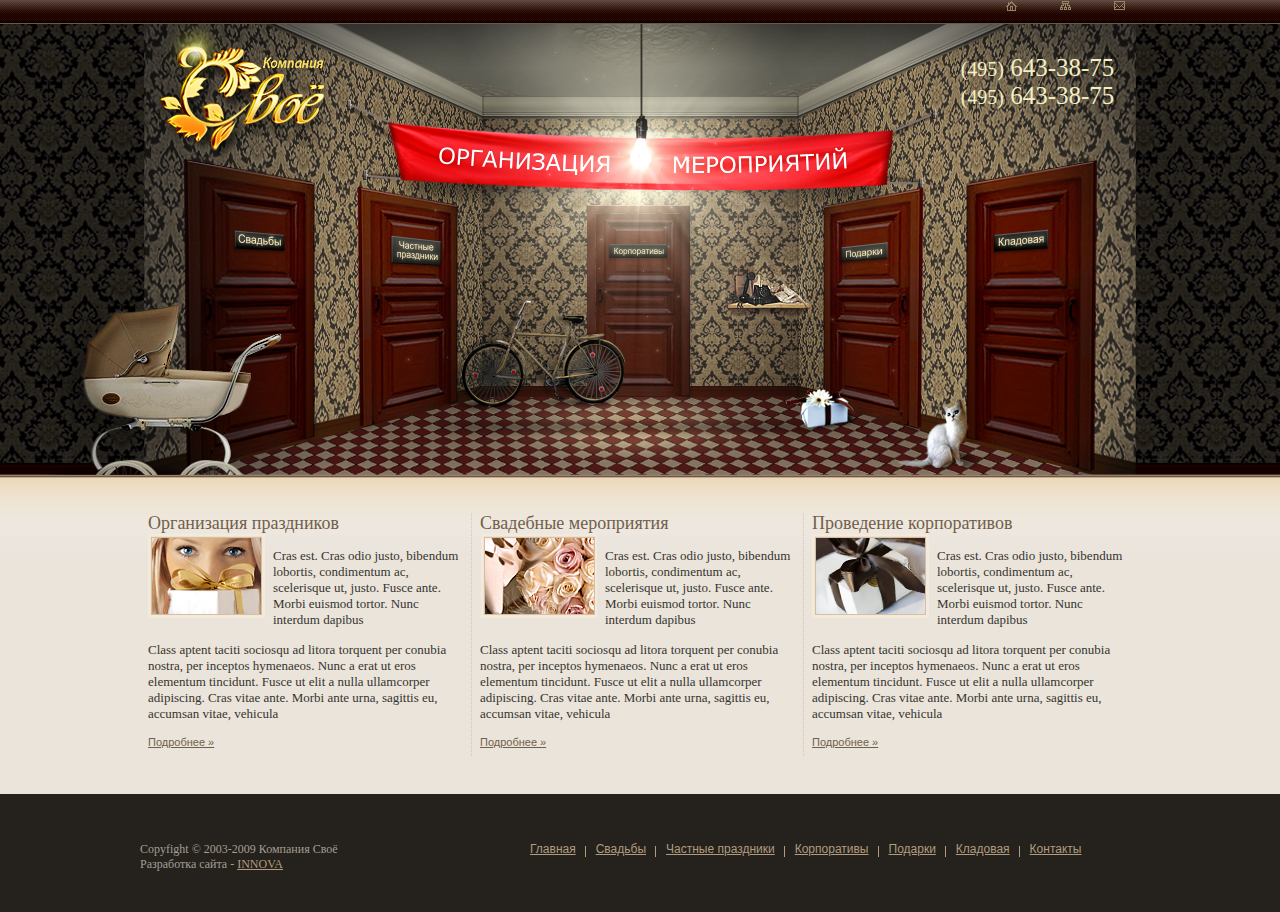
<file: index.html>
<!DOCTYPE html PUBLIC "-//W3C//DTD XHTML 1.0 Transitional//EN" "http://www.w3.org/TR/xhtml1/DTD/xhtml1-transitional.dtd">
<html>
<head>
	<title>Сайт компании СВОЁ - Главная</title>
	<link rel="stylesheet" type="text/css" href="css/main.css"/>
		<meta http-equiv="Content-Type" content="text/html; charset=utf-8"/>
	<link rel="icon" href="favicon.ico" type="image/x-icon" />
	<link rel="shortcut icon" href="favicon.ico" type="image/x-icon" />
	<!--[if IE]>
		<style type="text/css">
			@import url(css/ie.css);
		</style>
		<script type="text/javascript" src="js/minmax.js"></script>  
		<script type="text/javascript" src="js/height.js"></script>  
	<![endif]-->
	
	<!--[if IE 7]>
		<style type="text/css">
			@import url(css/ie7.css);
		</style>
	<![endif]-->
	
	<!--[if lt IE 8]>
		<style type="text/css">
			@import url(css/lt-ie8.css);
		</style>
	<![endif]-->
	
	<!--[if IE 8]>
		<style type="text/css">
			@import url(css/ie8.css);
		</style>
	<![endif]-->
	
	<!--[if lte IE 6]>
		<style type="text/css">
			@import url(css/ie6.css);
		</style>
	<![endif]-->
	
	<!--[if IE 5]>
		<style type="text/css">
			@import url(css/ie5.css);
		</style>
	<![endif]-->
</head>
<body>
	<div class="topmenu-wr">
		<div class="topmenu">
			<ul>
				<li><a href="index.html"><img src="images/icon-home.gif" alt="Сайт компании свое - Главная страница"/></a></li>
				<li><a href="#"><img src="images/icon-sitemap.gif" alt="Сайт компании свое - Карта сайта"/></a></li>
				<li><a href="#"><img src="images/icon-contacts.gif" alt="Сайт компании свое - Контакты"/></a></li>
			</ul>
		</div>
	</div>		
	<div class="topbaner-wr">	
		<div class="topbaner">
			<div id="kolyaska"></div>
			<div id="logo"><a href="index.html" title="Главная страница"></a></div>			
			<div id="phones">
				<p><span>(495)</span> 643-38-75</p>
				<p><span>(495)</span> 643-38-75</p>
			</div>
		</div>	
	</div>	
	<div class="main-content-wr clear">	
		<div class="main-content clear">
			<div class="site-section">
				<h1>Организация праздников</h1>
				<img src="images/site-section-1.jpg"/>
				<p>Cras est. Cras odio justo, bibendum lobortis, condimentum ac, scelerisque ut, justo. Fusce ante. Morbi euismod tortor. Nunc interdum dapibus</p>
				<p>Class aptent taciti sociosqu ad litora torquent per conubia nostra, per inceptos hymenaeos. Nunc a erat ut eros elementum tincidunt. Fusce ut elit a nulla ullamcorper adipiscing. Cras vitae ante. Morbi ante urna, sagittis eu, accumsan vitae, vehicula </p>
				<p><a class="readmore" href="#">Подробнее &raquo;</a></p>			
			</div>
			<div class="site-section">
				<h1>Свадебные мероприятия</h1>
				<img src="images/site-section-2.jpg"/>
				<p>Cras est. Cras odio justo, bibendum lobortis, condimentum ac, scelerisque ut, justo. Fusce ante. Morbi euismod tortor. Nunc interdum dapibus</p>
				<p>Class aptent taciti sociosqu ad litora torquent per conubia nostra, per inceptos hymenaeos. Nunc a erat ut eros elementum tincidunt. Fusce ut elit a nulla ullamcorper adipiscing. Cras vitae ante. Morbi ante urna, sagittis eu, accumsan vitae, vehicula </p>
				<p><a class="readmore" href="#">Подробнее &raquo;</a></p>
			</div>
			<div class="site-section last">
				<h1>Проведение корпоративов</h1>
				<img src="images/site-section-3.jpg"/>
				<p>Cras est. Cras odio justo, bibendum lobortis, condimentum ac, scelerisque ut, justo. Fusce ante. Morbi euismod tortor. Nunc interdum dapibus</p>
				<p>Class aptent taciti sociosqu ad litora torquent per conubia nostra, per inceptos hymenaeos. Nunc a erat ut eros elementum tincidunt. Fusce ut elit a nulla ullamcorper adipiscing. Cras vitae ante. Morbi ante urna, sagittis eu, accumsan vitae, vehicula </p>
				<p><a class="readmore" href="#">Подробнее &raquo;</a></p>			
			</div>
		</div>	
	</div>
	<div class="footer-wr">	
		<div class="footer clear">
			<div id="copyright">
				<p>Copyfight &copy; 2003-2009 Компания Своё</p>
				<p>Разработка сайта - <a href="http://web.innova.ru">INNOVA</a></p>
			</div>
			<ul id="menu">
				<li><a href="index.html" title="Главная">Главная</a></li>
				<li><a href="weddings.html" title="Свадьбы">Свадьбы</a></li>
				<li><a href="holidays.html" title="Частные праздники">Частные праздники</a></li>
				<li><a href="korporativy.html" title="Корпоративы">Корпоративы</a></li>
				<li><a href="#" title="Подарки">Подарки</a></li>
				<li><a href="storeroom.html" title="Кладовая">Кладовая</a></li>
				<li class="last"><a href="#" title="Контакты">Контакты</a></li>
			</ul>
		</div>	
	</div>		
</body>
</html>
</file>
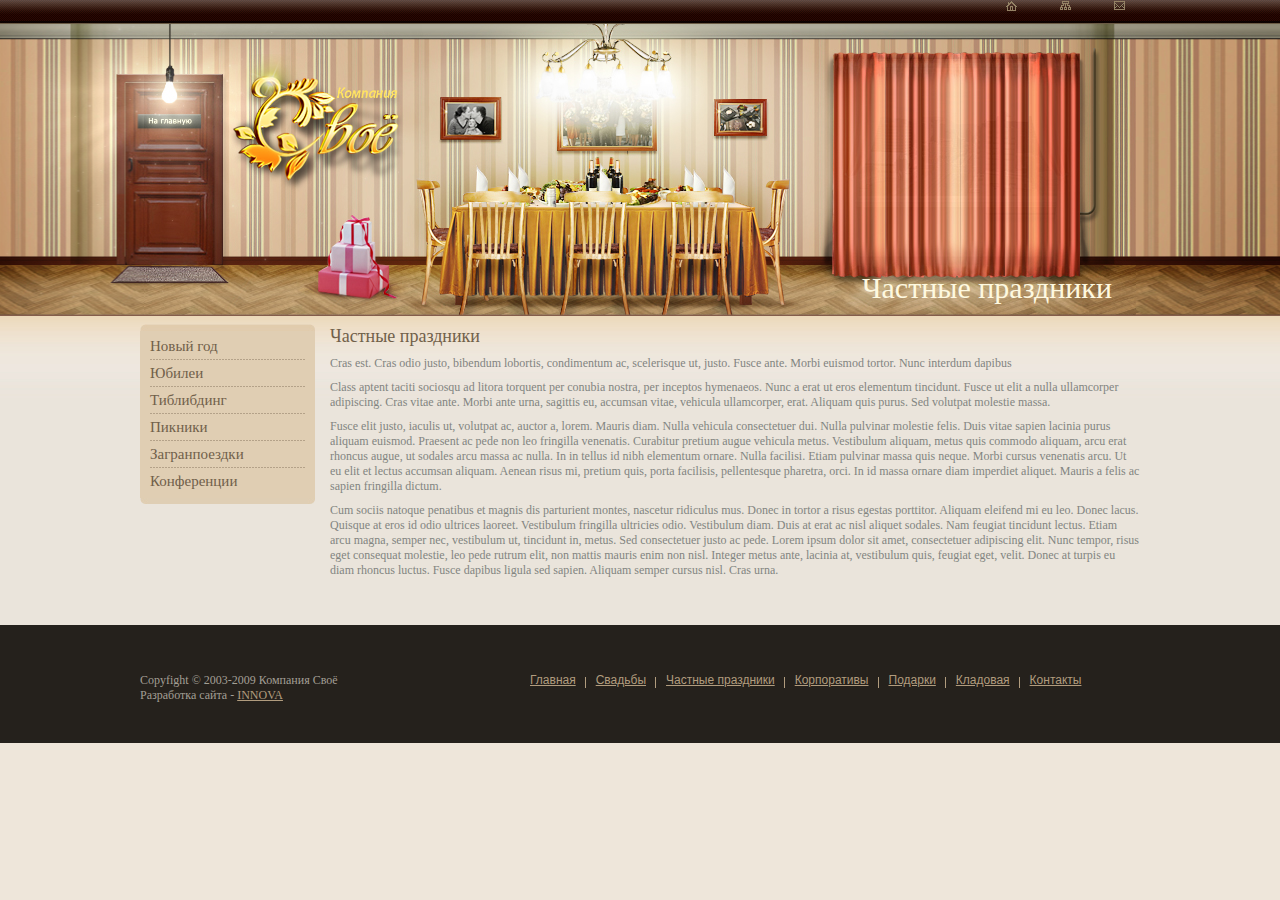
<file: holidays.html>
<!DOCTYPE html PUBLIC "-//W3C//DTD XHTML 1.0 Transitional//EN" "http://www.w3.org/TR/xhtml1/DTD/xhtml1-transitional.dtd">
<html>
<head>
	<title>Сайт компании СВОЁ - Частные праздники &raquo;</title>
	<link rel="stylesheet" type="text/css" href="css/main.css"/>
	<meta http-equiv="Content-Type" content="text/html; charset=utf-8"/>
	<link rel="icon" href="favicon.ico" type="image/x-icon" />
	<link rel="shortcut icon" href="favicon.ico" type="image/x-icon" />
	<!--[if IE]>
		<style type="text/css">
			@import url(css/ie.css);
		</style>
		<script type="text/javascript" src="js/minmax.js"></script>  
		<script type="text/javascript" src="js/height.js"></script>  
	<![endif]-->
	
	<!--[if IE 7]>
		<style type="text/css">
			@import url(css/ie7.css);
		</style>
	<![endif]-->
	
	<!--[if lt IE 8]>
		<style type="text/css">
			@import url(css/lt-ie8.css);
		</style>
	<![endif]-->
	
	<!--[if IE 8]>
		<style type="text/css">
			@import url(css/ie8.css);
		</style>
	<![endif]-->
	
	<!--[if lte IE 6]>
		<style type="text/css">
			@import url(css/ie6.css);
		</style>
	<![endif]-->
	
	<!--[if IE 5]>
		<style type="text/css">
			@import url(css/ie5.css);
		</style>
	<![endif]-->
</head>
<body>
	<div class="topmenu-wr">
		<div class="topmenu">
			<ul>
				<li><a href="index.html"><img src="images/icon-home.gif" alt="Сайт компании свое - Главная страница"/></a></li>
				<li><a href="#"><img src="images/icon-sitemap.gif" alt="Сайт компании свое - Карта сайта"/></a></li>
				<li><a href="#"><img src="images/icon-contacts.gif" alt="Сайт компании свое - Контакты"/></a></li>
			</ul>
		</div>
	</div>		
	<div class="inner3-topbaner-wr">	
		<div class="inner3-topbaner-wr2">	
			<div class="inner3-topbaner">
				<div id="inner3-logo"><a href="index.html" title="Главная страница"></a></div>			
				<div id="section-title">
					<p>Частные праздники</p>
				</div>
			</div>
		</div>		
	</div>	
	<div class="main-content-wr clear">	
		<div class="main-content clear">
			<div class="left-sidebar">
				<div class="left-menu-wr1">
					<div class="left-menu-wr2">
						<div class="left-menu-wr3">
							<ul>
								<li><a href="#">Новый год</a></li>
								<li><a href="#">Юбилеи</a></li>
								<li><a href="#">Тиблибдинг</a></li>
								<li><a href="#">Пикники</a></li>
								<li><a href="#">Загранпоездки</a></li>
								<li class="last"><a href="#">Конференции</a></li>
							</ul>
						</div>
					</div>
				</div>
			</div>
			<div class="center-sidebar">
				<h1>Частные праздники</h1>
				<p>Cras est. Cras odio justo, bibendum lobortis, condimentum ac, scelerisque ut, justo. Fusce ante. Morbi euismod tortor. Nunc interdum dapibus</p>
				<p>Class aptent taciti sociosqu ad litora torquent per conubia nostra, per inceptos hymenaeos. Nunc a erat ut eros elementum tincidunt. Fusce ut elit a nulla ullamcorper adipiscing. Cras vitae ante. Morbi ante urna, sagittis eu, accumsan vitae, vehicula ullamcorper, erat. Aliquam quis purus. Sed volutpat molestie massa.</p>
				<p>Fusce elit justo, iaculis ut, volutpat ac, auctor a, lorem. Mauris diam. Nulla vehicula consectetuer dui. Nulla pulvinar molestie felis. Duis vitae sapien lacinia purus aliquam euismod. Praesent ac pede non leo fringilla venenatis. Curabitur pretium augue vehicula metus. Vestibulum aliquam, metus quis commodo aliquam, arcu erat rhoncus augue, ut sodales arcu massa ac nulla. In in tellus id nibh elementum ornare. Nulla facilisi. Etiam pulvinar massa quis neque. Morbi cursus venenatis arcu. Ut eu elit et lectus accumsan aliquam. Aenean risus mi, pretium quis, porta facilisis, pellentesque pharetra, orci. In id massa ornare diam imperdiet aliquet. Mauris a felis ac sapien fringilla dictum.</p>
				<p>Cum sociis natoque penatibus et magnis dis parturient montes, nascetur ridiculus mus. Donec in tortor a risus egestas porttitor. Aliquam eleifend mi eu leo. Donec lacus. Quisque at eros id odio ultrices laoreet. Vestibulum fringilla ultricies odio. Vestibulum diam. Duis at erat ac nisl aliquet sodales. Nam feugiat tincidunt lectus. Etiam arcu magna, semper nec, vestibulum ut, tincidunt in, metus. Sed consectetuer justo ac pede. Lorem ipsum dolor sit amet, consectetuer adipiscing elit. Nunc tempor, risus eget consequat molestie, leo pede rutrum elit, non mattis mauris enim non nisl. Integer metus ante, lacinia at, vestibulum quis, feugiat eget, velit. Donec at turpis eu diam rhoncus luctus. Fusce dapibus ligula sed sapien. Aliquam semper cursus nisl. Cras urna.</p>				
			</div>
		</div>	
	</div>
	<div class="footer-wr">	
		<div class="footer clear">
			<div id="copyright">
				<p>Copyfight &copy; 2003-2009 Компания Своё</p>
				<p>Разработка сайта - <a href="http://web.innova.ru">INNOVA</a></p>
			</div>
			<ul id="menu">
				<li><a href="index.html" title="Главная">Главная</a></li>
				<li><a href="weddings.html" title="Свадьбы">Свадьбы</a></li>
				<li><a href="holidays.html" title="Частные праздники">Частные праздники</a></li>
				<li><a href="korporativy.html" title="Корпоративы">Корпоративы</a></li>
				<li><a href="#" title="Подарки">Подарки</a></li>
				<li><a href="storeroom.html" title="Кладовая">Кладовая</a></li>
				<li class="last"><a href="#" title="Контакты">Контакты</a></li>
			</ul>
		</div>	
	</div>		
</body>
</html>
</file>
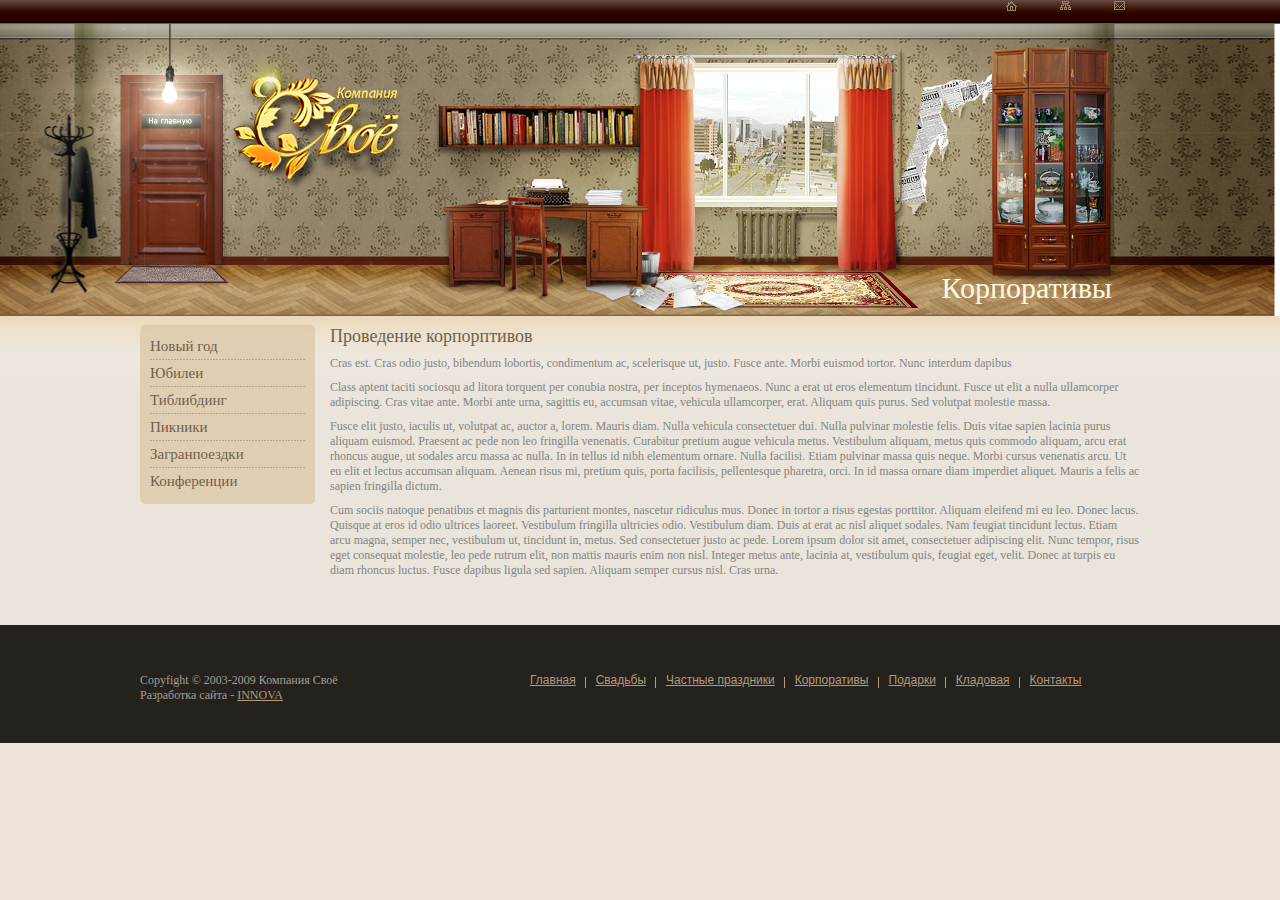
<file: inner1.html>
<!DOCTYPE html PUBLIC "-//W3C//DTD XHTML 1.0 Transitional//EN" "http://www.w3.org/TR/xhtml1/DTD/xhtml1-transitional.dtd">
<html>
<head>
	<title>Сайт компании СВОЁ - Корпоративы</title>
	<link rel="stylesheet" type="text/css" href="css/main.css"/>
			<meta http-equiv="Content-Type" content="text/html; charset=utf-8"/>
	<link rel="icon" href="favicon.ico" type="image/x-icon" />
	<link rel="shortcut icon" href="favicon.ico" type="image/x-icon" />
	<!--[if IE]>
		<style type="text/css">
			@import url(css/ie.css);
		</style>
		<script type="text/javascript" src="js/minmax.js"></script>  
		<script type="text/javascript" src="js/height.js"></script>  
	<![endif]-->
	
	<!--[if IE 7]>
		<style type="text/css">
			@import url(css/ie7.css);
		</style>
	<![endif]-->
	
	<!--[if lt IE 8]>
		<style type="text/css">
			@import url(css/lt-ie8.css);
		</style>
	<![endif]-->
	
	<!--[if IE 8]>
		<style type="text/css">
			@import url(css/ie8.css);
		</style>
	<![endif]-->
	
	<!--[if lte IE 6]>
		<style type="text/css">
			@import url(css/ie6.css);
		</style>
	<![endif]-->
	
	<!--[if IE 5]>
		<style type="text/css">
			@import url(css/ie5.css);
		</style>
	<![endif]-->
</head>
<body>
	<div class="topmenu-wr">
		<div class="topmenu">
			<ul>
				<li><a href="index.html"><img src="images/icon-home.gif" alt="Сайт компании свое - Главная страница"/></a></li>
				<li><a href="sitemap.html"><img src="images/icon-sitemap.gif" alt="Сайт компании свое - Карта сайта"/></a></li>
				<li><a href="contacts.html"><img src="images/icon-contacts.gif" alt="Сайт компании свое - Контакты"/></a></li>
			</ul>
		</div>
	</div>		
	<div class="inner1-topbaner-wr">	
		<div class="inner1-topbaner-wr2">	
			<div class="inner1-topbaner">
				<div id="inner1-logo"><a href="index.html" title="Главная страница"></a></div>			
				<div id="section-title">
					<p>Корпоративы</p>
				</div>
			</div>
		</div>		
	</div>	
	<div class="main-content-wr clear">	
		<div class="main-content clear">
			<div class="left-sidebar">
				<div class="left-menu-wr1">
					<div class="left-menu-wr2">
						<div class="left-menu-wr3">
							<ul>
								<li><a href="#">Новый год</a></li>
								<li><a href="#">Юбилеи</a></li>
								<li><a href="#">Тиблибдинг</a></li>
								<li><a href="#">Пикники</a></li>
								<li><a href="#">Загранпоездки</a></li>
								<li class="last"><a href="#">Конференции</a></li>
							</ul>
						</div>
					</div>
				</div>
			</div>
			<div class="center-sidebar">
				<h1>Проведение корпорптивов</h1>
				<p>Cras est. Cras odio justo, bibendum lobortis, condimentum ac, scelerisque ut, justo. Fusce ante. Morbi euismod tortor. Nunc interdum dapibus</p>
				<p>Class aptent taciti sociosqu ad litora torquent per conubia nostra, per inceptos hymenaeos. Nunc a erat ut eros elementum tincidunt. Fusce ut elit a nulla ullamcorper adipiscing. Cras vitae ante. Morbi ante urna, sagittis eu, accumsan vitae, vehicula ullamcorper, erat. Aliquam quis purus. Sed volutpat molestie massa.</p>
				<p>Fusce elit justo, iaculis ut, volutpat ac, auctor a, lorem. Mauris diam. Nulla vehicula consectetuer dui. Nulla pulvinar molestie felis. Duis vitae sapien lacinia purus aliquam euismod. Praesent ac pede non leo fringilla venenatis. Curabitur pretium augue vehicula metus. Vestibulum aliquam, metus quis commodo aliquam, arcu erat rhoncus augue, ut sodales arcu massa ac nulla. In in tellus id nibh elementum ornare. Nulla facilisi. Etiam pulvinar massa quis neque. Morbi cursus venenatis arcu. Ut eu elit et lectus accumsan aliquam. Aenean risus mi, pretium quis, porta facilisis, pellentesque pharetra, orci. In id massa ornare diam imperdiet aliquet. Mauris a felis ac sapien fringilla dictum.</p>
				<p>Cum sociis natoque penatibus et magnis dis parturient montes, nascetur ridiculus mus. Donec in tortor a risus egestas porttitor. Aliquam eleifend mi eu leo. Donec lacus. Quisque at eros id odio ultrices laoreet. Vestibulum fringilla ultricies odio. Vestibulum diam. Duis at erat ac nisl aliquet sodales. Nam feugiat tincidunt lectus. Etiam arcu magna, semper nec, vestibulum ut, tincidunt in, metus. Sed consectetuer justo ac pede. Lorem ipsum dolor sit amet, consectetuer adipiscing elit. Nunc tempor, risus eget consequat molestie, leo pede rutrum elit, non mattis mauris enim non nisl. Integer metus ante, lacinia at, vestibulum quis, feugiat eget, velit. Donec at turpis eu diam rhoncus luctus. Fusce dapibus ligula sed sapien. Aliquam semper cursus nisl. Cras urna.</p>				
			</div>
		</div>	
	</div>
	<div class="footer-wr">	
		<div class="footer clear">
			<div id="copyright">
				<p>Copyfight &copy; 2003-2009 Компания Своё</p>
				<p>Разработка сайта - <a href="http://web.innova.ru">INNOVA</a></p>
			</div>
			<ul id="menu">
				<li><a href="index.html" title="Главная">Главная</a></li>
				<li><a href="weddings.html" title="Свадьбы">Свадьбы</a></li>
				<li><a href="holidays.html" title="Частные праздники">Частные праздники</a></li>
				<li><a href="korporativy.html" title="Корпоративы">Корпоративы</a></li>
				<li><a href="gift.html" title="Подарки">Подарки</a></li>
				<li><a href="storeroom.html" title="Кладовая">Кладовая</a></li>
				<li class="last"><a href="contacts.html" title="Контакты">Контакты</a></li>
			</ul>
		</div>	
	</div>		
</body>
</html>
</file>
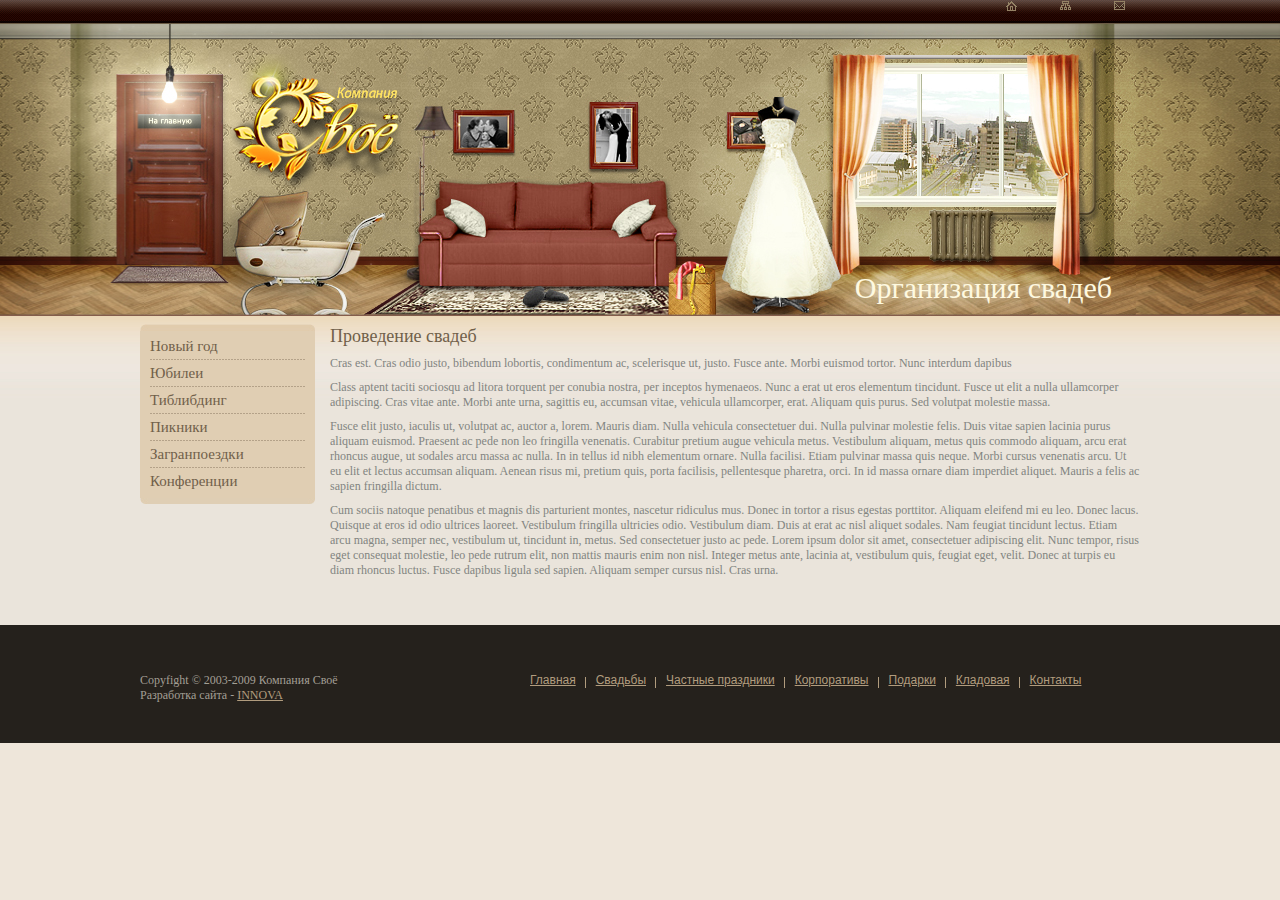
<file: inner2.html>
<!DOCTYPE html PUBLIC "-//W3C//DTD XHTML 1.0 Transitional//EN" "http://www.w3.org/TR/xhtml1/DTD/xhtml1-transitional.dtd">
<html>
<head>
	<title>Сайт компании СВОЁ - Организация свадеб</title>
	<link rel="stylesheet" type="text/css" href="css/main.css"/>
				<meta http-equiv="Content-Type" content="text/html; charset=utf-8"/>
	<link rel="icon" href="favicon.ico" type="image/x-icon" />
	<link rel="shortcut icon" href="favicon.ico" type="image/x-icon" />
	<!--[if IE]>
		<style type="text/css">
			@import url(css/ie.css);
		</style>
		<script type="text/javascript" src="js/minmax.js"></script>  
		<script type="text/javascript" src="js/height.js"></script>  
	<![endif]-->
	
	<!--[if IE 7]>
		<style type="text/css">
			@import url(css/ie7.css);
		</style>
	<![endif]-->
	
	<!--[if lt IE 8]>
		<style type="text/css">
			@import url(css/lt-ie8.css);
		</style>
	<![endif]-->
	
	<!--[if IE 8]>
		<style type="text/css">
			@import url(css/ie8.css);
		</style>
	<![endif]-->
	
	<!--[if lte IE 6]>
		<style type="text/css">
			@import url(css/ie6.css);
		</style>
	<![endif]-->
	
	<!--[if IE 5]>
		<style type="text/css">
			@import url(css/ie5.css);
		</style>
	<![endif]-->
</head>
<body>
	<div class="topmenu-wr">
		<div class="topmenu">
			<ul>
				<li><a href="index.html"><img src="images/icon-home.gif" alt="Сайт компании свое - Главная страница"/></a></li>
				<li><a href="sitemap.html"><img src="images/icon-sitemap.gif" alt="Сайт компании свое - Карта сайта"/></a></li>
				<li><a href="contacts.html"><img src="images/icon-contacts.gif" alt="Сайт компании свое - Контакты"/></a></li>
			</ul>
		</div>
	</div>		
	<div class="inner2-topbaner-wr">	
		<div class="inner2-topbaner-wr2">	
			<div class="inner2-topbaner">
				<div id="inner2-logo"><a href="index.html" title="Главная страница"></a></div>			
				<div id="section-title">
					<p>Организация свадеб</p>
				</div>
			</div>
		</div>		
	</div>	
	<div class="main-content-wr clear">	
		<div class="main-content clear">
			<div class="left-sidebar">
				<div class="left-menu-wr1">
					<div class="left-menu-wr2">
						<div class="left-menu-wr3">
							<ul>
								<li><a href="#">Новый год</a></li>
								<li><a href="#">Юбилеи</a></li>
								<li><a href="#">Тиблибдинг</a></li>
								<li><a href="#">Пикники</a></li>
								<li><a href="#">Загранпоездки</a></li>
								<li class="last"><a href="#">Конференции</a></li>
							</ul>
						</div>
					</div>
				</div>
			</div>
			<div class="center-sidebar">
				<h1>Проведение свадеб</h1>
				<p>Cras est. Cras odio justo, bibendum lobortis, condimentum ac, scelerisque ut, justo. Fusce ante. Morbi euismod tortor. Nunc interdum dapibus</p>
				<p>Class aptent taciti sociosqu ad litora torquent per conubia nostra, per inceptos hymenaeos. Nunc a erat ut eros elementum tincidunt. Fusce ut elit a nulla ullamcorper adipiscing. Cras vitae ante. Morbi ante urna, sagittis eu, accumsan vitae, vehicula ullamcorper, erat. Aliquam quis purus. Sed volutpat molestie massa.</p>
				<p>Fusce elit justo, iaculis ut, volutpat ac, auctor a, lorem. Mauris diam. Nulla vehicula consectetuer dui. Nulla pulvinar molestie felis. Duis vitae sapien lacinia purus aliquam euismod. Praesent ac pede non leo fringilla venenatis. Curabitur pretium augue vehicula metus. Vestibulum aliquam, metus quis commodo aliquam, arcu erat rhoncus augue, ut sodales arcu massa ac nulla. In in tellus id nibh elementum ornare. Nulla facilisi. Etiam pulvinar massa quis neque. Morbi cursus venenatis arcu. Ut eu elit et lectus accumsan aliquam. Aenean risus mi, pretium quis, porta facilisis, pellentesque pharetra, orci. In id massa ornare diam imperdiet aliquet. Mauris a felis ac sapien fringilla dictum.</p>
				<p>Cum sociis natoque penatibus et magnis dis parturient montes, nascetur ridiculus mus. Donec in tortor a risus egestas porttitor. Aliquam eleifend mi eu leo. Donec lacus. Quisque at eros id odio ultrices laoreet. Vestibulum fringilla ultricies odio. Vestibulum diam. Duis at erat ac nisl aliquet sodales. Nam feugiat tincidunt lectus. Etiam arcu magna, semper nec, vestibulum ut, tincidunt in, metus. Sed consectetuer justo ac pede. Lorem ipsum dolor sit amet, consectetuer adipiscing elit. Nunc tempor, risus eget consequat molestie, leo pede rutrum elit, non mattis mauris enim non nisl. Integer metus ante, lacinia at, vestibulum quis, feugiat eget, velit. Donec at turpis eu diam rhoncus luctus. Fusce dapibus ligula sed sapien. Aliquam semper cursus nisl. Cras urna.</p>				
			</div>
		</div>	
	</div>
	<div class="footer-wr">	
		<div class="footer clear">
			<div id="copyright">
				<p>Copyfight &copy; 2003-2009 Компания Своё</p>
				<p>Разработка сайта - <a href="http://web.innova.ru">INNOVA</a></p>
			</div>
			<ul id="menu">
				<li><a href="index.html" title="Главная">Главная</a></li>
				<li><a href="weddings.html" title="Свадьбы">Свадьбы</a></li>
				<li><a href="holidays.html" title="Частные праздники">Частные праздники</a></li>
				<li><a href="korporativy.html" title="Корпоративы">Корпоративы</a></li>
				<li><a href="gift.html" title="Подарки">Подарки</a></li>
				<li><a href="storeroom.html" title="Кладовая">Кладовая</a></li>
				<li class="last"><a href="contacts.html" title="Контакты">Контакты</a></li>
			</ul>
		</div>	
	</div>		
</body>
</html>
</file>
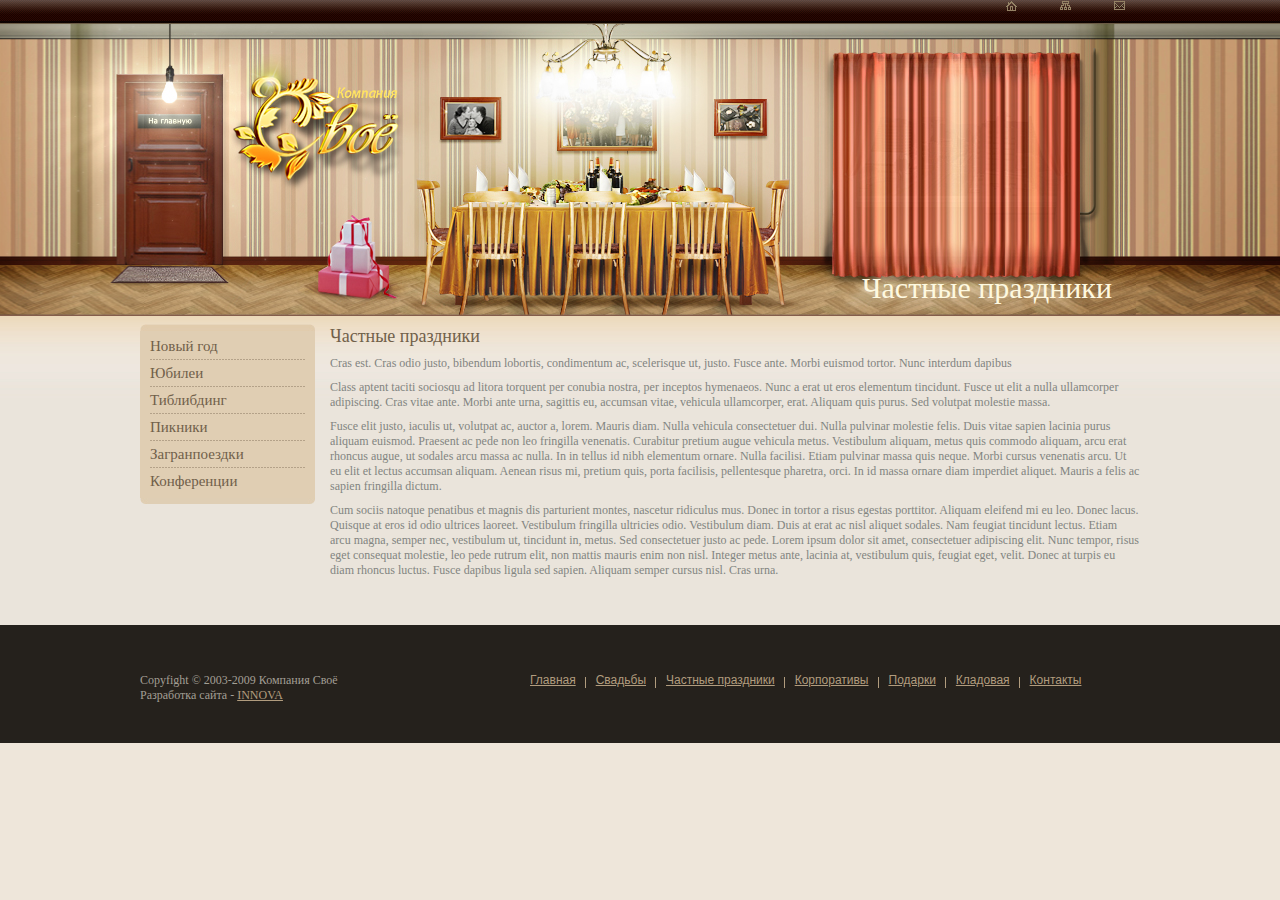
<file: inner3.html>
<!DOCTYPE html PUBLIC "-//W3C//DTD XHTML 1.0 Transitional//EN" "http://www.w3.org/TR/xhtml1/DTD/xhtml1-transitional.dtd">
<html>
<head>
	<title>Сайт компании СВОЁ - Частные праздники &raquo;</title>
	<link rel="stylesheet" type="text/css" href="css/main.css"/>
	<meta http-equiv="Content-Type" content="text/html; charset=utf-8"/>
	<link rel="icon" href="favicon.ico" type="image/x-icon" />
	<link rel="shortcut icon" href="favicon.ico" type="image/x-icon" />
	<!--[if IE]>
		<style type="text/css">
			@import url(css/ie.css);
		</style>
		<script type="text/javascript" src="js/minmax.js"></script>  
		<script type="text/javascript" src="js/height.js"></script>  
	<![endif]-->
	
	<!--[if IE 7]>
		<style type="text/css">
			@import url(css/ie7.css);
		</style>
	<![endif]-->
	
	<!--[if lt IE 8]>
		<style type="text/css">
			@import url(css/lt-ie8.css);
		</style>
	<![endif]-->
	
	<!--[if IE 8]>
		<style type="text/css">
			@import url(css/ie8.css);
		</style>
	<![endif]-->
	
	<!--[if lte IE 6]>
		<style type="text/css">
			@import url(css/ie6.css);
		</style>
	<![endif]-->
	
	<!--[if IE 5]>
		<style type="text/css">
			@import url(css/ie5.css);
		</style>
	<![endif]-->
</head>
<body>
	<div class="topmenu-wr">
		<div class="topmenu">
			<ul>
				<li><a href="index.html"><img src="images/icon-home.gif" alt="Сайт компании свое - Главная страница"/></a></li>
				<li><a href="sitemap.html"><img src="images/icon-sitemap.gif" alt="Сайт компании свое - Карта сайта"/></a></li>
				<li><a href="contacts.html"><img src="images/icon-contacts.gif" alt="Сайт компании свое - Контакты"/></a></li>
			</ul>
		</div>
	</div>		
	<div class="inner3-topbaner-wr">	
		<div class="inner3-topbaner-wr2">	
			<div class="inner3-topbaner">
				<div id="inner3-logo"><a href="index.html" title="Главная страница"></a></div>			
				<div id="section-title">
					<p>Частные праздники</p>
				</div>
			</div>
		</div>		
	</div>	
	<div class="main-content-wr clear">	
		<div class="main-content clear">
			<div class="left-sidebar">
				<div class="left-menu-wr1">
					<div class="left-menu-wr2">
						<div class="left-menu-wr3">
							<ul>
								<li><a href="#">Новый год</a></li>
								<li><a href="#">Юбилеи</a></li>
								<li><a href="#">Тиблибдинг</a></li>
								<li><a href="#">Пикники</a></li>
								<li><a href="#">Загранпоездки</a></li>
								<li class="last"><a href="#">Конференции</a></li>
							</ul>
						</div>
					</div>
				</div>
			</div>
			<div class="center-sidebar">
				<h1>Частные праздники</h1>
				<p>Cras est. Cras odio justo, bibendum lobortis, condimentum ac, scelerisque ut, justo. Fusce ante. Morbi euismod tortor. Nunc interdum dapibus</p>
				<p>Class aptent taciti sociosqu ad litora torquent per conubia nostra, per inceptos hymenaeos. Nunc a erat ut eros elementum tincidunt. Fusce ut elit a nulla ullamcorper adipiscing. Cras vitae ante. Morbi ante urna, sagittis eu, accumsan vitae, vehicula ullamcorper, erat. Aliquam quis purus. Sed volutpat molestie massa.</p>
				<p>Fusce elit justo, iaculis ut, volutpat ac, auctor a, lorem. Mauris diam. Nulla vehicula consectetuer dui. Nulla pulvinar molestie felis. Duis vitae sapien lacinia purus aliquam euismod. Praesent ac pede non leo fringilla venenatis. Curabitur pretium augue vehicula metus. Vestibulum aliquam, metus quis commodo aliquam, arcu erat rhoncus augue, ut sodales arcu massa ac nulla. In in tellus id nibh elementum ornare. Nulla facilisi. Etiam pulvinar massa quis neque. Morbi cursus venenatis arcu. Ut eu elit et lectus accumsan aliquam. Aenean risus mi, pretium quis, porta facilisis, pellentesque pharetra, orci. In id massa ornare diam imperdiet aliquet. Mauris a felis ac sapien fringilla dictum.</p>
				<p>Cum sociis natoque penatibus et magnis dis parturient montes, nascetur ridiculus mus. Donec in tortor a risus egestas porttitor. Aliquam eleifend mi eu leo. Donec lacus. Quisque at eros id odio ultrices laoreet. Vestibulum fringilla ultricies odio. Vestibulum diam. Duis at erat ac nisl aliquet sodales. Nam feugiat tincidunt lectus. Etiam arcu magna, semper nec, vestibulum ut, tincidunt in, metus. Sed consectetuer justo ac pede. Lorem ipsum dolor sit amet, consectetuer adipiscing elit. Nunc tempor, risus eget consequat molestie, leo pede rutrum elit, non mattis mauris enim non nisl. Integer metus ante, lacinia at, vestibulum quis, feugiat eget, velit. Donec at turpis eu diam rhoncus luctus. Fusce dapibus ligula sed sapien. Aliquam semper cursus nisl. Cras urna.</p>				
			</div>
		</div>	
	</div>
	<div class="footer-wr">	
		<div class="footer clear">
			<div id="copyright">
				<p>Copyfight &copy; 2003-2009 Компания Своё</p>
				<p>Разработка сайта - <a href="http://web.innova.ru">INNOVA</a></p>
			</div>
			<ul id="menu">
				<li><a href="index.html" title="Главная">Главная</a></li>
				<li><a href="weddings.html" title="Свадьбы">Свадьбы</a></li>
				<li><a href="holidays.html" title="Частные праздники">Частные праздники</a></li>
				<li><a href="korporativy.html" title="Корпоративы">Корпоративы</a></li>
				<li><a href="gift.html" title="Подарки">Подарки</a></li>
				<li><a href="storeroom.html" title="Кладовая">Кладовая</a></li>
				<li class="last"><a href="contacts.html" title="Контакты">Контакты</a></li>
			</ul>
		</div>	
	</div>		
</body>
</html>
</file>
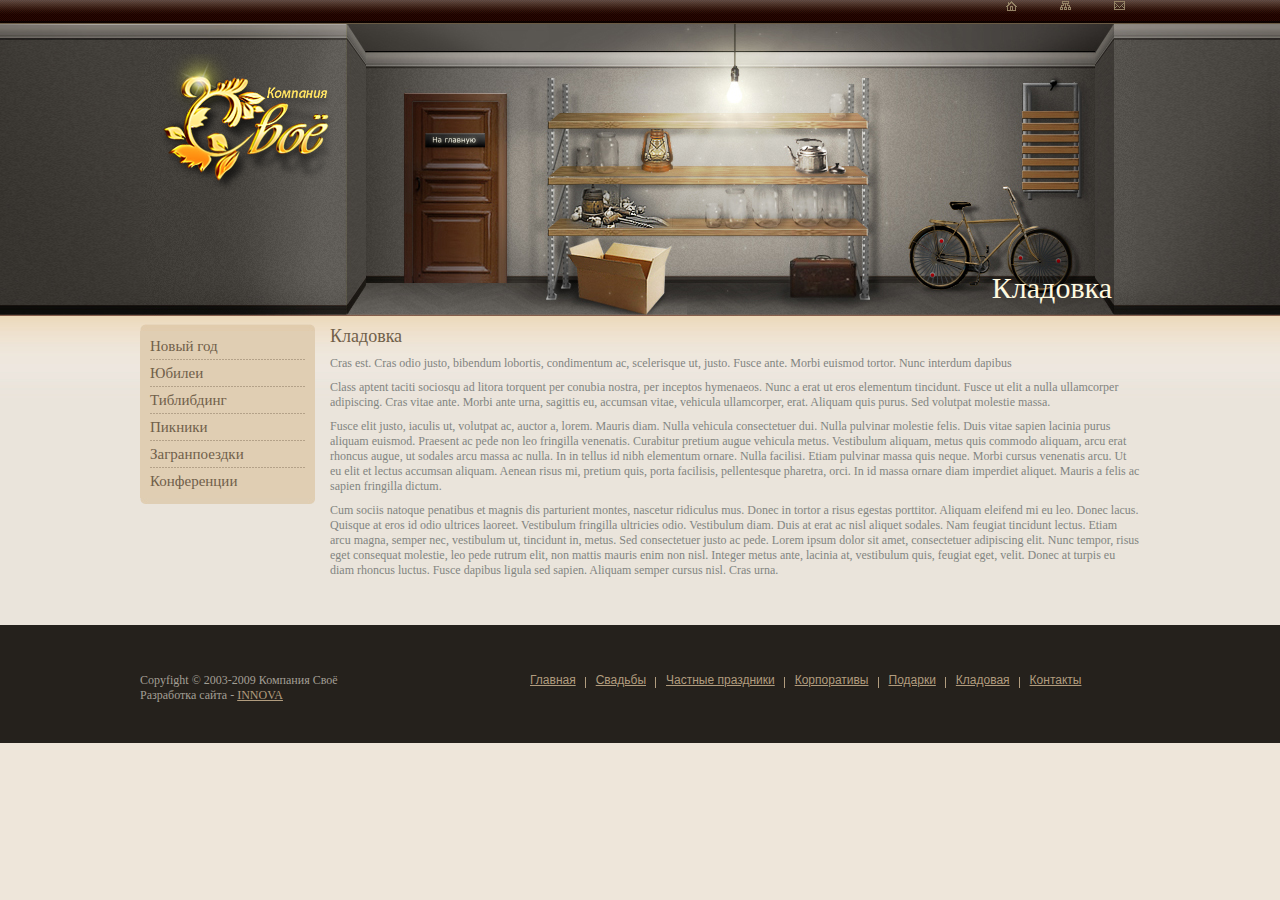
<file: inner4.html>
<!DOCTYPE html PUBLIC "-//W3C//DTD XHTML 1.0 Transitional//EN" "http://www.w3.org/TR/xhtml1/DTD/xhtml1-transitional.dtd">
<html>
<head>
	<title>Сайт компании СВОЁ - Кладовка</title>
	<link rel="stylesheet" type="text/css" href="css/main.css"/>
	<meta http-equiv="Content-Type" content="text/html; charset=utf-8"/>
	<link rel="icon" href="favicon.ico" type="image/x-icon" />
	<link rel="shortcut icon" href="favicon.ico" type="image/x-icon" />
	<!--[if IE]>
		<style type="text/css">
			@import url(css/ie.css);
		</style>
		<script type="text/javascript" src="js/minmax.js"></script>  
		<script type="text/javascript" src="js/height.js"></script>  
	<![endif]-->
	
	<!--[if IE 7]>
		<style type="text/css">
			@import url(css/ie7.css);
		</style>
	<![endif]-->
	
	<!--[if lt IE 8]>
		<style type="text/css">
			@import url(css/lt-ie8.css);
		</style>
	<![endif]-->
	
	<!--[if IE 8]>
		<style type="text/css">
			@import url(css/ie8.css);
		</style>
	<![endif]-->
	
	<!--[if lte IE 6]>
		<style type="text/css">
			@import url(css/ie6.css);
		</style>
	<![endif]-->
	
	<!--[if IE 5]>
		<style type="text/css">
			@import url(css/ie5.css);
		</style>
	<![endif]-->
</head>
<body>
	<div class="topmenu-wr">
		<div class="topmenu">
			<ul>
				<li><a href="index.html"><img src="images/icon-home.gif" alt="Сайт компании свое - Главная страница"/></a></li>
				<li><a href="sitemap.html"><img src="images/icon-sitemap.gif" alt="Сайт компании свое - Карта сайта"/></a></li>
				<li><a href="contacts.html"><img src="images/icon-contacts.gif" alt="Сайт компании свое - Контакты"/></a></li>
			</ul>
		</div>
	</div>		
	<div class="inner4-topbaner-wr">	
		<div class="inner4-topbaner-wr2">	
			<div class="inner4-topbaner">
				<div id="inner4-logo"><a href="index.html" title="Главная страница"></a></div>			
				<div id="section-title">
					<p>Кладовка</p>
				</div>
			</div>
		</div>		
	</div>	
	<div class="main-content-wr clear">	
		<div class="main-content clear">
			<div class="left-sidebar">
				<div class="left-menu-wr1">
					<div class="left-menu-wr2">
						<div class="left-menu-wr3">
							<ul>
								<li><a href="#">Новый год</a></li>
								<li><a href="#">Юбилеи</a></li>
								<li><a href="#">Тиблибдинг</a></li>
								<li><a href="#">Пикники</a></li>
								<li><a href="#">Загранпоездки</a></li>
								<li class="last"><a href="#">Конференции</a></li>
							</ul>
						</div>
					</div>
				</div>
			</div>
			<div class="center-sidebar">
				<h1>Кладовка</h1>
				<p>Cras est. Cras odio justo, bibendum lobortis, condimentum ac, scelerisque ut, justo. Fusce ante. Morbi euismod tortor. Nunc interdum dapibus</p>
				<p>Class aptent taciti sociosqu ad litora torquent per conubia nostra, per inceptos hymenaeos. Nunc a erat ut eros elementum tincidunt. Fusce ut elit a nulla ullamcorper adipiscing. Cras vitae ante. Morbi ante urna, sagittis eu, accumsan vitae, vehicula ullamcorper, erat. Aliquam quis purus. Sed volutpat molestie massa.</p>
				<p>Fusce elit justo, iaculis ut, volutpat ac, auctor a, lorem. Mauris diam. Nulla vehicula consectetuer dui. Nulla pulvinar molestie felis. Duis vitae sapien lacinia purus aliquam euismod. Praesent ac pede non leo fringilla venenatis. Curabitur pretium augue vehicula metus. Vestibulum aliquam, metus quis commodo aliquam, arcu erat rhoncus augue, ut sodales arcu massa ac nulla. In in tellus id nibh elementum ornare. Nulla facilisi. Etiam pulvinar massa quis neque. Morbi cursus venenatis arcu. Ut eu elit et lectus accumsan aliquam. Aenean risus mi, pretium quis, porta facilisis, pellentesque pharetra, orci. In id massa ornare diam imperdiet aliquet. Mauris a felis ac sapien fringilla dictum.</p>
				<p>Cum sociis natoque penatibus et magnis dis parturient montes, nascetur ridiculus mus. Donec in tortor a risus egestas porttitor. Aliquam eleifend mi eu leo. Donec lacus. Quisque at eros id odio ultrices laoreet. Vestibulum fringilla ultricies odio. Vestibulum diam. Duis at erat ac nisl aliquet sodales. Nam feugiat tincidunt lectus. Etiam arcu magna, semper nec, vestibulum ut, tincidunt in, metus. Sed consectetuer justo ac pede. Lorem ipsum dolor sit amet, consectetuer adipiscing elit. Nunc tempor, risus eget consequat molestie, leo pede rutrum elit, non mattis mauris enim non nisl. Integer metus ante, lacinia at, vestibulum quis, feugiat eget, velit. Donec at turpis eu diam rhoncus luctus. Fusce dapibus ligula sed sapien. Aliquam semper cursus nisl. Cras urna.</p>				
			</div>
		</div>	
	</div>
	<div class="footer-wr">	
		<div class="footer clear">
			<div id="copyright">
				<p>Copyfight &copy; 2003-2009 Компания Своё</p>
				<p>Разработка сайта - <a href="http://web.innova.ru">INNOVA</a></p>
			</div>
			<ul id="menu">
				<li><a href="index.html" title="Главная">Главная</a></li>
				<li><a href="weddings.html" title="Свадьбы">Свадьбы</a></li>
				<li><a href="holidays.html" title="Частные праздники">Частные праздники</a></li>
				<li><a href="korporativy.html" title="Корпоративы">Корпоративы</a></li>
				<li><a href="gift.html" title="Подарки">Подарки</a></li>
				<li><a href="storeroom.html" title="Кладовая">Кладовая</a></li>
				<li class="last"><a href="contacts.html" title="Контакты">Контакты</a></li>
			</ul>
		</div>	
	</div>		
</body>
</html>
</file>
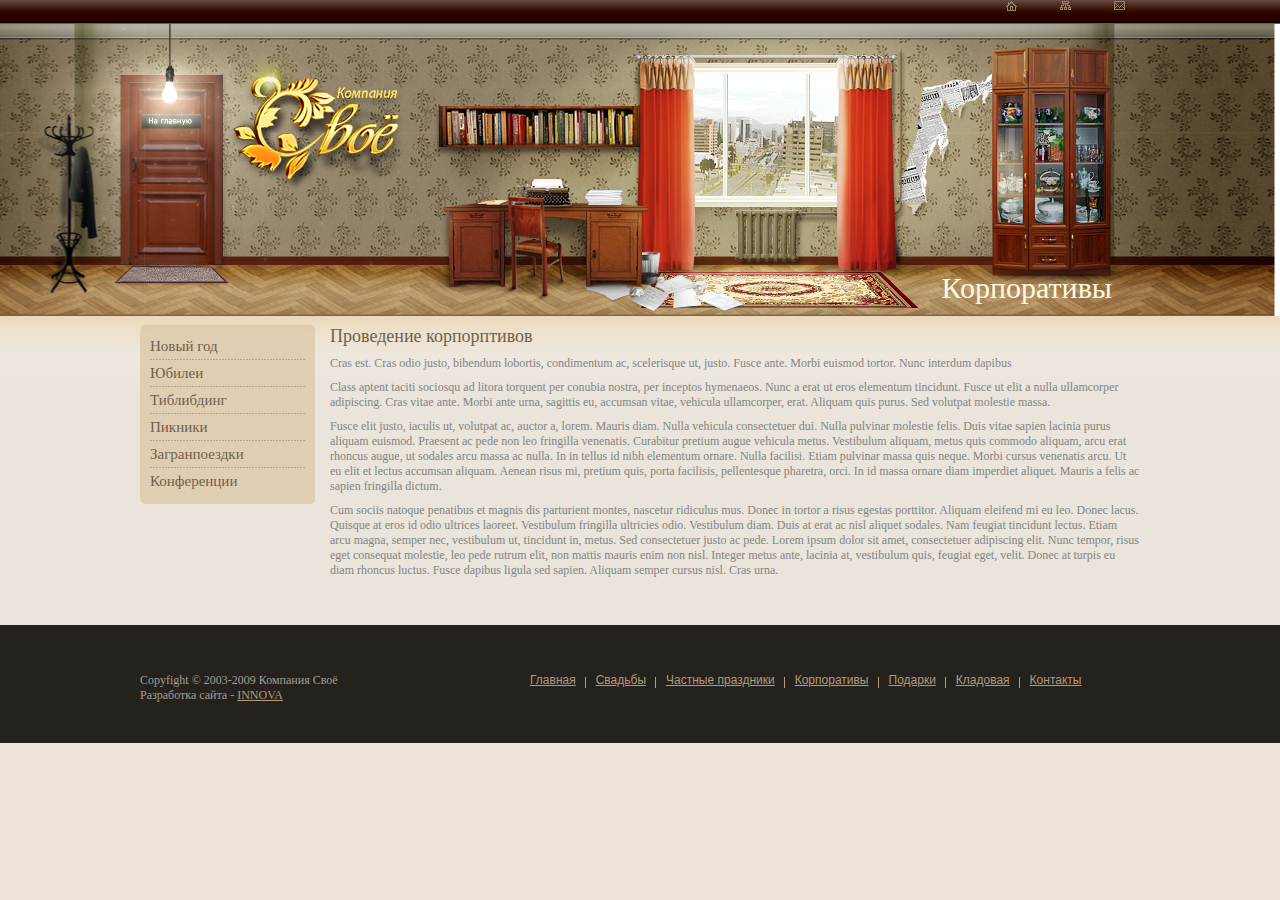
<file: korporativy.html>
<!DOCTYPE html PUBLIC "-//W3C//DTD XHTML 1.0 Transitional//EN" "http://www.w3.org/TR/xhtml1/DTD/xhtml1-transitional.dtd">
<html>
<head>
	<title>Сайт компании СВОЁ - Корпоративы</title>
	<link rel="stylesheet" type="text/css" href="css/main.css"/>
			<meta http-equiv="Content-Type" content="text/html; charset=utf-8"/>
	<link rel="icon" href="favicon.ico" type="image/x-icon" />
	<link rel="shortcut icon" href="favicon.ico" type="image/x-icon" />
	<!--[if IE]>
		<style type="text/css">
			@import url(css/ie.css);
		</style>
		<script type="text/javascript" src="js/minmax.js"></script>  
		<script type="text/javascript" src="js/height.js"></script>  
	<![endif]-->
	
	<!--[if IE 7]>
		<style type="text/css">
			@import url(css/ie7.css);
		</style>
	<![endif]-->
	
	<!--[if lt IE 8]>
		<style type="text/css">
			@import url(css/lt-ie8.css);
		</style>
	<![endif]-->
	
	<!--[if IE 8]>
		<style type="text/css">
			@import url(css/ie8.css);
		</style>
	<![endif]-->
	
	<!--[if lte IE 6]>
		<style type="text/css">
			@import url(css/ie6.css);
		</style>
	<![endif]-->
	
	<!--[if IE 5]>
		<style type="text/css">
			@import url(css/ie5.css);
		</style>
	<![endif]-->
</head>
<body>
	<div class="topmenu-wr">
		<div class="topmenu">
			<ul>
				<li><a href="index.html"><img src="images/icon-home.gif" alt="Сайт компании свое - Главная страница"/></a></li>
				<li><a href="#"><img src="images/icon-sitemap.gif" alt="Сайт компании свое - Карта сайта"/></a></li>
				<li><a href="#"><img src="images/icon-contacts.gif" alt="Сайт компании свое - Контакты"/></a></li>
			</ul>
		</div>
	</div>		
	<div class="inner1-topbaner-wr">	
		<div class="inner1-topbaner-wr2">	
			<div class="inner1-topbaner">
				<div id="inner1-logo"><a href="index.html" title="Главная страница"></a></div>			
				<div id="section-title">
					<p>Корпоративы</p>
				</div>
			</div>
		</div>		
	</div>	
	<div class="main-content-wr clear">	
		<div class="main-content clear">
			<div class="left-sidebar">
				<div class="left-menu-wr1">
					<div class="left-menu-wr2">
						<div class="left-menu-wr3">
							<ul>
								<li><a href="#">Новый год</a></li>
								<li><a href="#">Юбилеи</a></li>
								<li><a href="#">Тиблибдинг</a></li>
								<li><a href="#">Пикники</a></li>
								<li><a href="#">Загранпоездки</a></li>
								<li class="last"><a href="#">Конференции</a></li>
							</ul>
						</div>
					</div>
				</div>
			</div>
			<div class="center-sidebar">
				<h1>Проведение корпорптивов</h1>
				<p>Cras est. Cras odio justo, bibendum lobortis, condimentum ac, scelerisque ut, justo. Fusce ante. Morbi euismod tortor. Nunc interdum dapibus</p>
				<p>Class aptent taciti sociosqu ad litora torquent per conubia nostra, per inceptos hymenaeos. Nunc a erat ut eros elementum tincidunt. Fusce ut elit a nulla ullamcorper adipiscing. Cras vitae ante. Morbi ante urna, sagittis eu, accumsan vitae, vehicula ullamcorper, erat. Aliquam quis purus. Sed volutpat molestie massa.</p>
				<p>Fusce elit justo, iaculis ut, volutpat ac, auctor a, lorem. Mauris diam. Nulla vehicula consectetuer dui. Nulla pulvinar molestie felis. Duis vitae sapien lacinia purus aliquam euismod. Praesent ac pede non leo fringilla venenatis. Curabitur pretium augue vehicula metus. Vestibulum aliquam, metus quis commodo aliquam, arcu erat rhoncus augue, ut sodales arcu massa ac nulla. In in tellus id nibh elementum ornare. Nulla facilisi. Etiam pulvinar massa quis neque. Morbi cursus venenatis arcu. Ut eu elit et lectus accumsan aliquam. Aenean risus mi, pretium quis, porta facilisis, pellentesque pharetra, orci. In id massa ornare diam imperdiet aliquet. Mauris a felis ac sapien fringilla dictum.</p>
				<p>Cum sociis natoque penatibus et magnis dis parturient montes, nascetur ridiculus mus. Donec in tortor a risus egestas porttitor. Aliquam eleifend mi eu leo. Donec lacus. Quisque at eros id odio ultrices laoreet. Vestibulum fringilla ultricies odio. Vestibulum diam. Duis at erat ac nisl aliquet sodales. Nam feugiat tincidunt lectus. Etiam arcu magna, semper nec, vestibulum ut, tincidunt in, metus. Sed consectetuer justo ac pede. Lorem ipsum dolor sit amet, consectetuer adipiscing elit. Nunc tempor, risus eget consequat molestie, leo pede rutrum elit, non mattis mauris enim non nisl. Integer metus ante, lacinia at, vestibulum quis, feugiat eget, velit. Donec at turpis eu diam rhoncus luctus. Fusce dapibus ligula sed sapien. Aliquam semper cursus nisl. Cras urna.</p>				
			</div>
		</div>	
	</div>
	<div class="footer-wr">	
		<div class="footer clear">
			<div id="copyright">
				<p>Copyfight &copy; 2003-2009 Компания Своё</p>
				<p>Разработка сайта - <a href="http://web.innova.ru">INNOVA</a></p>
			</div>
			<ul id="menu">
				<li><a href="index.html" title="Главная">Главная</a></li>
				<li><a href="weddings.html" title="Свадьбы">Свадьбы</a></li>
				<li><a href="holidays.html" title="Частные праздники">Частные праздники</a></li>
				<li><a href="korporativy.html" title="Корпоративы">Корпоративы</a></li>
				<li><a href="#" title="Подарки">Подарки</a></li>
				<li><a href="storeroom.html" title="Кладовая">Кладовая</a></li>
				<li class="last"><a href="#" title="Контакты">Контакты</a></li>
			</ul>
		</div>	
	</div>		
</body>
</html>
</file>
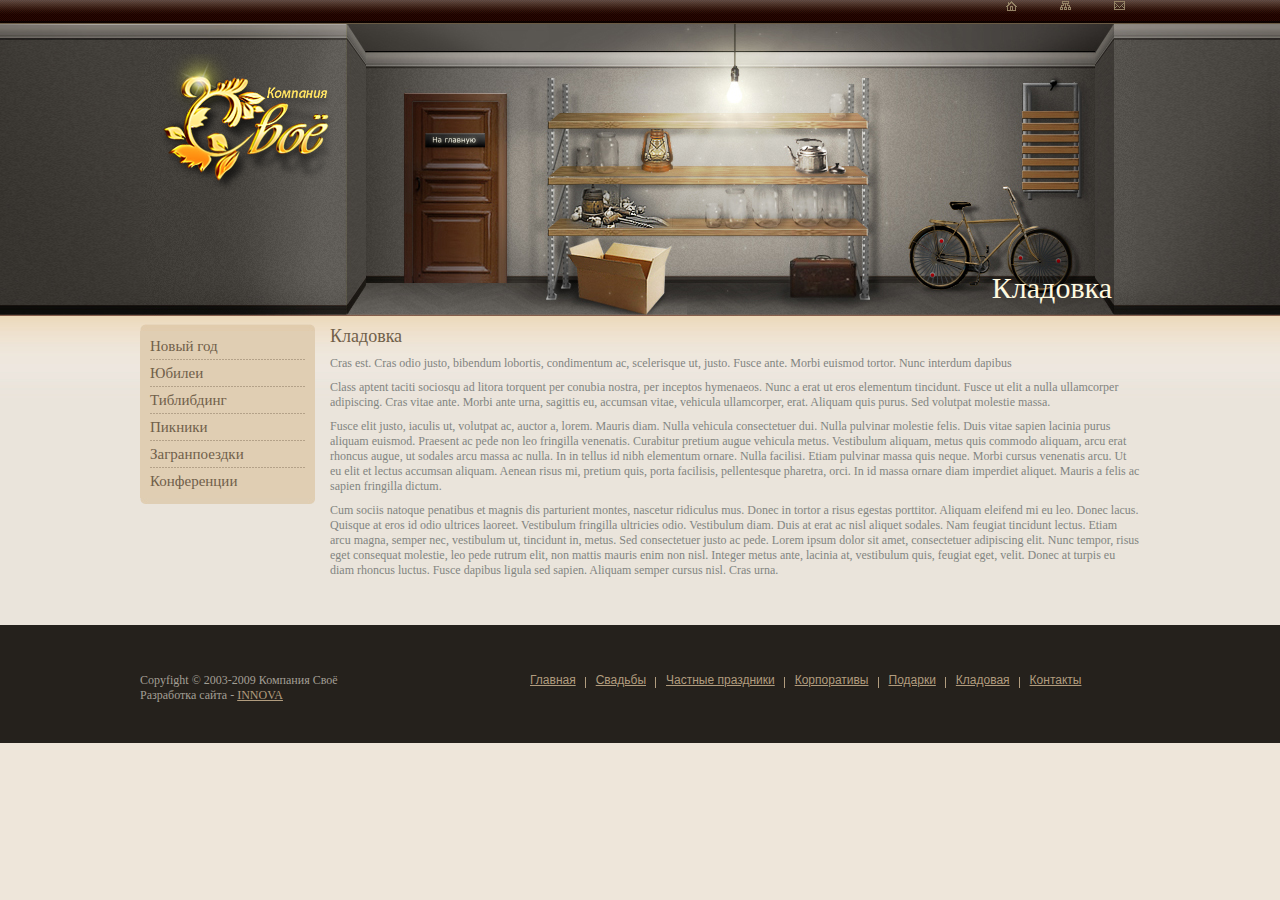
<file: storeroom.html>
<!DOCTYPE html PUBLIC "-//W3C//DTD XHTML 1.0 Transitional//EN" "http://www.w3.org/TR/xhtml1/DTD/xhtml1-transitional.dtd">
<html>
<head>
	<title>Сайт компании СВОЁ - Кладовка</title>
	<link rel="stylesheet" type="text/css" href="css/main.css"/>
	<meta http-equiv="Content-Type" content="text/html; charset=utf-8"/>
	<link rel="icon" href="favicon.ico" type="image/x-icon" />
	<link rel="shortcut icon" href="favicon.ico" type="image/x-icon" />
	<!--[if IE]>
		<style type="text/css">
			@import url(css/ie.css);
		</style>
		<script type="text/javascript" src="js/minmax.js"></script>  
		<script type="text/javascript" src="js/height.js"></script>  
	<![endif]-->
	
	<!--[if IE 7]>
		<style type="text/css">
			@import url(css/ie7.css);
		</style>
	<![endif]-->
	
	<!--[if lt IE 8]>
		<style type="text/css">
			@import url(css/lt-ie8.css);
		</style>
	<![endif]-->
	
	<!--[if IE 8]>
		<style type="text/css">
			@import url(css/ie8.css);
		</style>
	<![endif]-->
	
	<!--[if lte IE 6]>
		<style type="text/css">
			@import url(css/ie6.css);
		</style>
	<![endif]-->
	
	<!--[if IE 5]>
		<style type="text/css">
			@import url(css/ie5.css);
		</style>
	<![endif]-->
</head>
<body>
	<div class="topmenu-wr">
		<div class="topmenu">
			<ul>
				<li><a href="index.html"><img src="images/icon-home.gif" alt="Сайт компании свое - Главная страница"/></a></li>
				<li><a href="#"><img src="images/icon-sitemap.gif" alt="Сайт компании свое - Карта сайта"/></a></li>
				<li><a href="#"><img src="images/icon-contacts.gif" alt="Сайт компании свое - Контакты"/></a></li>
			</ul>
		</div>
	</div>		
	<div class="inner4-topbaner-wr">	
		<div class="inner4-topbaner-wr2">	
			<div class="inner4-topbaner">
				<div id="inner4-logo"><a href="index.html" title="Главная страница"></a></div>			
				<div id="section-title">
					<p>Кладовка</p>
				</div>
			</div>
		</div>		
	</div>	
	<div class="main-content-wr clear">	
		<div class="main-content clear">
			<div class="left-sidebar">
				<div class="left-menu-wr1">
					<div class="left-menu-wr2">
						<div class="left-menu-wr3">
							<ul>
								<li><a href="#">Новый год</a></li>
								<li><a href="#">Юбилеи</a></li>
								<li><a href="#">Тиблибдинг</a></li>
								<li><a href="#">Пикники</a></li>
								<li><a href="#">Загранпоездки</a></li>
								<li class="last"><a href="#">Конференции</a></li>
							</ul>
						</div>
					</div>
				</div>
			</div>
			<div class="center-sidebar">
				<h1>Кладовка</h1>
				<p>Cras est. Cras odio justo, bibendum lobortis, condimentum ac, scelerisque ut, justo. Fusce ante. Morbi euismod tortor. Nunc interdum dapibus</p>
				<p>Class aptent taciti sociosqu ad litora torquent per conubia nostra, per inceptos hymenaeos. Nunc a erat ut eros elementum tincidunt. Fusce ut elit a nulla ullamcorper adipiscing. Cras vitae ante. Morbi ante urna, sagittis eu, accumsan vitae, vehicula ullamcorper, erat. Aliquam quis purus. Sed volutpat molestie massa.</p>
				<p>Fusce elit justo, iaculis ut, volutpat ac, auctor a, lorem. Mauris diam. Nulla vehicula consectetuer dui. Nulla pulvinar molestie felis. Duis vitae sapien lacinia purus aliquam euismod. Praesent ac pede non leo fringilla venenatis. Curabitur pretium augue vehicula metus. Vestibulum aliquam, metus quis commodo aliquam, arcu erat rhoncus augue, ut sodales arcu massa ac nulla. In in tellus id nibh elementum ornare. Nulla facilisi. Etiam pulvinar massa quis neque. Morbi cursus venenatis arcu. Ut eu elit et lectus accumsan aliquam. Aenean risus mi, pretium quis, porta facilisis, pellentesque pharetra, orci. In id massa ornare diam imperdiet aliquet. Mauris a felis ac sapien fringilla dictum.</p>
				<p>Cum sociis natoque penatibus et magnis dis parturient montes, nascetur ridiculus mus. Donec in tortor a risus egestas porttitor. Aliquam eleifend mi eu leo. Donec lacus. Quisque at eros id odio ultrices laoreet. Vestibulum fringilla ultricies odio. Vestibulum diam. Duis at erat ac nisl aliquet sodales. Nam feugiat tincidunt lectus. Etiam arcu magna, semper nec, vestibulum ut, tincidunt in, metus. Sed consectetuer justo ac pede. Lorem ipsum dolor sit amet, consectetuer adipiscing elit. Nunc tempor, risus eget consequat molestie, leo pede rutrum elit, non mattis mauris enim non nisl. Integer metus ante, lacinia at, vestibulum quis, feugiat eget, velit. Donec at turpis eu diam rhoncus luctus. Fusce dapibus ligula sed sapien. Aliquam semper cursus nisl. Cras urna.</p>				
			</div>
		</div>	
	</div>
	<div class="footer-wr">	
		<div class="footer clear">
			<div id="copyright">
				<p>Copyfight &copy; 2003-2009 Компания Своё</p>
				<p>Разработка сайта - <a href="http://web.innova.ru">INNOVA</a></p>
			</div>
			<ul id="menu">
				<li><a href="index.html" title="Главная">Главная</a></li>
				<li><a href="weddings.html" title="Свадьбы">Свадьбы</a></li>
				<li><a href="holidays.html" title="Частные праздники">Частные праздники</a></li>
				<li><a href="korporativy.html" title="Корпоративы">Корпоративы</a></li>
				<li><a href="#" title="Подарки">Подарки</a></li>
				<li><a href="storeroom.html" title="Кладовая">Кладовая</a></li>
				<li class="last"><a href="#" title="Контакты">Контакты</a></li>
			</ul>
		</div>	
	</div>		
</body>
</html>
</file>
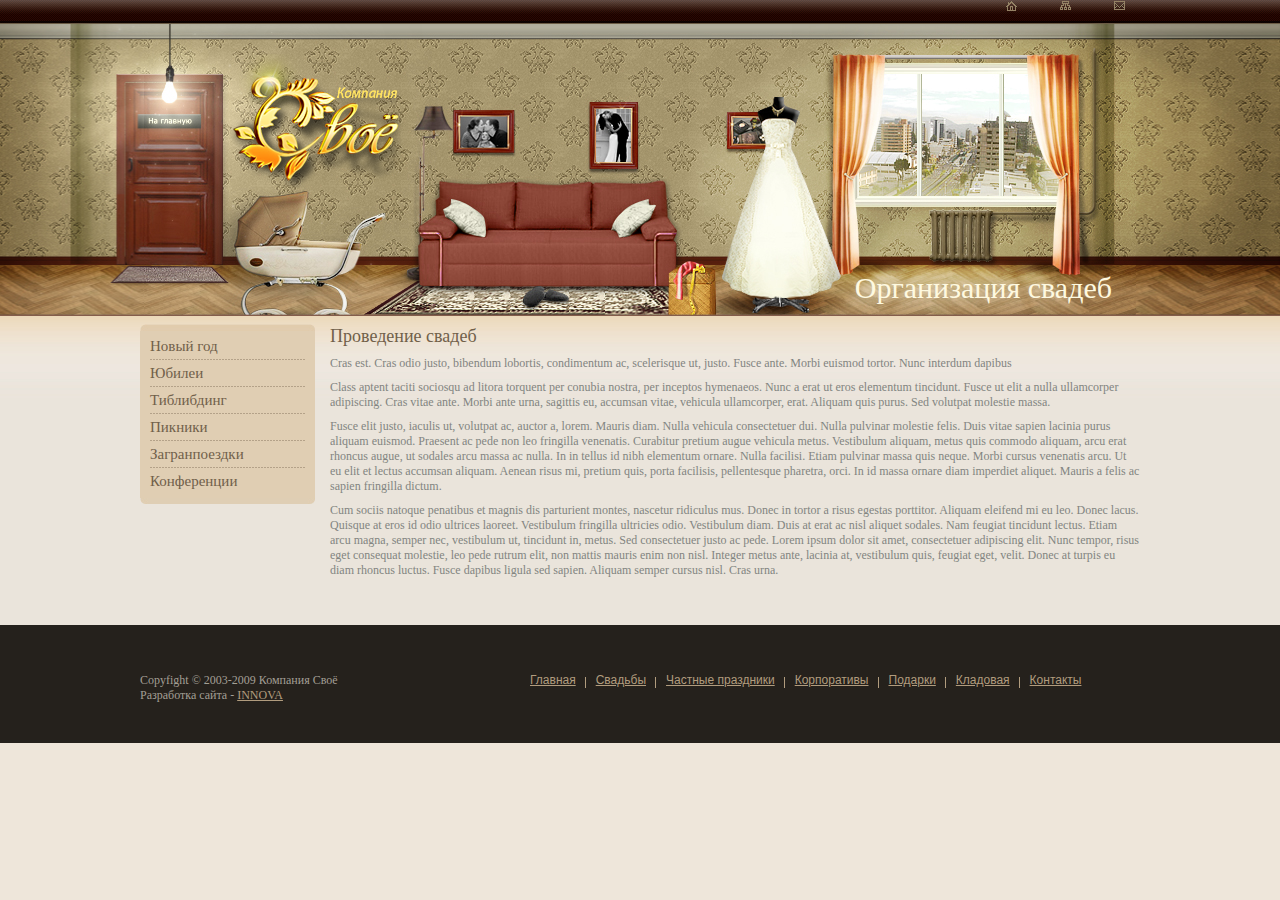
<file: weddings.html>
<!DOCTYPE html PUBLIC "-//W3C//DTD XHTML 1.0 Transitional//EN" "http://www.w3.org/TR/xhtml1/DTD/xhtml1-transitional.dtd">
<html>
<head>
	<title>Сайт компании СВОЁ - Организация свадеб</title>
	<link rel="stylesheet" type="text/css" href="css/main.css"/>
				<meta http-equiv="Content-Type" content="text/html; charset=utf-8"/>
	<link rel="icon" href="favicon.ico" type="image/x-icon" />
	<link rel="shortcut icon" href="favicon.ico" type="image/x-icon" />
	<!--[if IE]>
		<style type="text/css">
			@import url(css/ie.css);
		</style>
		<script type="text/javascript" src="js/minmax.js"></script>  
		<script type="text/javascript" src="js/height.js"></script>  
	<![endif]-->
	
	<!--[if IE 7]>
		<style type="text/css">
			@import url(css/ie7.css);
		</style>
	<![endif]-->
	
	<!--[if lt IE 8]>
		<style type="text/css">
			@import url(css/lt-ie8.css);
		</style>
	<![endif]-->
	
	<!--[if IE 8]>
		<style type="text/css">
			@import url(css/ie8.css);
		</style>
	<![endif]-->
	
	<!--[if lte IE 6]>
		<style type="text/css">
			@import url(css/ie6.css);
		</style>
	<![endif]-->
	
	<!--[if IE 5]>
		<style type="text/css">
			@import url(css/ie5.css);
		</style>
	<![endif]-->
</head>
<body>
	<div class="topmenu-wr">
		<div class="topmenu">
			<ul>
				<li><a href="index.html"><img src="images/icon-home.gif" alt="Сайт компании свое - Главная страница"/></a></li>
				<li><a href="#"><img src="images/icon-sitemap.gif" alt="Сайт компании свое - Карта сайта"/></a></li>
				<li><a href="#"><img src="images/icon-contacts.gif" alt="Сайт компании свое - Контакты"/></a></li>
			</ul>
		</div>
	</div>		
	<div class="inner2-topbaner-wr">	
		<div class="inner2-topbaner-wr2">	
			<div class="inner2-topbaner">
				<div id="inner2-logo"><a href="index.html" title="Главная страница"></a></div>			
				<div id="section-title">
					<p>Организация свадеб</p>
				</div>
			</div>
		</div>		
	</div>	
	<div class="main-content-wr clear">	
		<div class="main-content clear">
			<div class="left-sidebar">
				<div class="left-menu-wr1">
					<div class="left-menu-wr2">
						<div class="left-menu-wr3">
							<ul>
								<li><a href="#">Новый год</a></li>
								<li><a href="#">Юбилеи</a></li>
								<li><a href="#">Тиблибдинг</a></li>
								<li><a href="#">Пикники</a></li>
								<li><a href="#">Загранпоездки</a></li>
								<li class="last"><a href="#">Конференции</a></li>
							</ul>
						</div>
					</div>
				</div>
			</div>
			<div class="center-sidebar">
				<h1>Проведение свадеб</h1>
				<p>Cras est. Cras odio justo, bibendum lobortis, condimentum ac, scelerisque ut, justo. Fusce ante. Morbi euismod tortor. Nunc interdum dapibus</p>
				<p>Class aptent taciti sociosqu ad litora torquent per conubia nostra, per inceptos hymenaeos. Nunc a erat ut eros elementum tincidunt. Fusce ut elit a nulla ullamcorper adipiscing. Cras vitae ante. Morbi ante urna, sagittis eu, accumsan vitae, vehicula ullamcorper, erat. Aliquam quis purus. Sed volutpat molestie massa.</p>
				<p>Fusce elit justo, iaculis ut, volutpat ac, auctor a, lorem. Mauris diam. Nulla vehicula consectetuer dui. Nulla pulvinar molestie felis. Duis vitae sapien lacinia purus aliquam euismod. Praesent ac pede non leo fringilla venenatis. Curabitur pretium augue vehicula metus. Vestibulum aliquam, metus quis commodo aliquam, arcu erat rhoncus augue, ut sodales arcu massa ac nulla. In in tellus id nibh elementum ornare. Nulla facilisi. Etiam pulvinar massa quis neque. Morbi cursus venenatis arcu. Ut eu elit et lectus accumsan aliquam. Aenean risus mi, pretium quis, porta facilisis, pellentesque pharetra, orci. In id massa ornare diam imperdiet aliquet. Mauris a felis ac sapien fringilla dictum.</p>
				<p>Cum sociis natoque penatibus et magnis dis parturient montes, nascetur ridiculus mus. Donec in tortor a risus egestas porttitor. Aliquam eleifend mi eu leo. Donec lacus. Quisque at eros id odio ultrices laoreet. Vestibulum fringilla ultricies odio. Vestibulum diam. Duis at erat ac nisl aliquet sodales. Nam feugiat tincidunt lectus. Etiam arcu magna, semper nec, vestibulum ut, tincidunt in, metus. Sed consectetuer justo ac pede. Lorem ipsum dolor sit amet, consectetuer adipiscing elit. Nunc tempor, risus eget consequat molestie, leo pede rutrum elit, non mattis mauris enim non nisl. Integer metus ante, lacinia at, vestibulum quis, feugiat eget, velit. Donec at turpis eu diam rhoncus luctus. Fusce dapibus ligula sed sapien. Aliquam semper cursus nisl. Cras urna.</p>				
			</div>
		</div>	
	</div>
	<div class="footer-wr">	
		<div class="footer clear">
			<div id="copyright">
				<p>Copyfight &copy; 2003-2009 Компания Своё</p>
				<p>Разработка сайта - <a href="http://web.innova.ru">INNOVA</a></p>
			</div>
			<ul id="menu">
				<li><a href="index.html" title="Главная">Главная</a></li>
				<li><a href="weddings.html" title="Свадьбы">Свадьбы</a></li>
				<li><a href="holidays.html" title="Частные праздники">Частные праздники</a></li>
				<li><a href="korporativy.html" title="Корпоративы">Корпоративы</a></li>
				<li><a href="#" title="Подарки">Подарки</a></li>
				<li><a href="storeroom.html" title="Кладовая">Кладовая</a></li>
				<li class="last"><a href="#" title="Контакты">Контакты</a></li>
			</ul>
		</div>	
	</div>		
</body>
</html>
</file>
<file: css/main.css>
@import url(null.css);
@import url(layout.css);

body {
	background:#EEE6DA none repeat scroll 0 0;
	font-size: 12px;
	font-family: "Trebuchet MS";
	color: #828481;
}
a {
	color:#5ba62c;
	text-decoration: underline;
}
a:hover {
	text-decoration: none;
}
.topmenu-wr {
	width: 100%;
	background: transparent url(../images/topmenu-bg.gif) repeat-x scroll 0 0;
	text-align: center;
	height: 24px;
}
.topmenu-wr .topmenu{
	margin:0 auto;
	width:1000px;
}
.topmenu-wr .topmenu ul{
	text-align:right;
}
.topmenu-wr .topmenu ul li{
	display:inline;
	padding:0 15px 0 25px;
}
.topbaner-wr {
	background:transparent url(../images/topbaner-wr-bg.jpg) repeat-x scroll 0 0;
	height:454px;
	text-align:center;
	width:100%;
}
.topbaner-wr  .topbaner {
	background:transparent url(../images/topbaner-bg.jpg) no-repeat scroll 0 0;
	height:455px;
	margin:0 auto;
	position:relative;
	width:992px;
}
.inner1-topbaner-wr {
	background:transparent url(../images/inner1-topbaner-wr-bg.jpg) repeat-x scroll 0 0;
	height:292px;
	text-align:center;
	width:100%;
}
.inner1-topbaner-wr2 {
	background:transparent url(../images/inner1-topbaner-wr2-bg.jpg) no-repeat scroll center 0;
	height:292px;
	text-align:center;
	width:100%;
}
.inner1-topbaner-wr  .inner1-topbaner {
	background:transparent url(../images/inner1-topbaner-bg.jpg) no-repeat scroll 0 0;
	height:292px;
	margin:0 auto;
	position:relative;
	width:992px;
}
.inner2-topbaner-wr {
	background:transparent url(../images/inner2-topbaner-wr-bg.jpg) repeat-x scroll 0 0;
	height:292px;
	text-align:center;
	width:100%;
}
.inner2-topbaner-wr2 {
	background:transparent url(../images/inner2-topbaner-wr2-bg.jpg) no-repeat scroll center 0;
	height:292px;
	text-align:center;
	width:100%;
}
.inner2-topbaner-wr  .inner2-topbaner {
	background:transparent url(../images/inner2-topbaner-bg.jpg) no-repeat scroll 0 0;
	height:292px;
	margin:0 auto;
	position:relative;
	width:992px;
}
.inner3-topbaner-wr {
	background:transparent url(../images/inner3-topbaner-wr-bg.jpg) repeat-x scroll 0 0;
	height:292px;
	text-align:center;
	width:100%;
}
.inner3-topbaner-wr2 {
	background:transparent url(../images/inner3-topbaner-wr2-bg.jpg) no-repeat scroll center 0;
	height:292px;
	text-align:center;
	width:100%;
}
.inner3-topbaner-wr  .inner3-topbaner {
	background:transparent url(../images/inner3-topbaner-bg.jpg) no-repeat scroll 0 0;
	height:292px;
	margin:0 auto;
	position:relative;
	width:992px;
}
.inner4-topbaner-wr {
	background:transparent url(../images/inner4-topbaner-wr-bg.jpg) repeat-x scroll 0 0;
	height:292px;
	text-align:center;
	width:100%;
}
.inner4-topbaner-wr2 {
	background:transparent url(../images/inner4-topbaner-wr2-bg.jpg) no-repeat scroll center 0;
	height:292px;
	text-align:center;
	width:100%;
}
.inner4-topbaner-wr  .inner4-topbaner {
	background:transparent url(../images/inner4-topbaner-bg.jpg) no-repeat scroll 0 0;
	height:292px;
	margin:0 auto;
	position:relative;
	width:992px;
}
#kolyaska {
  background:  transparent url(../images/kolyaska.png) no-repeat scroll 0 0;
	height:181px;
	left:-110px;
	position:absolute;
	top:270px;
	width:250px;
}
#logo a{
	background:transparent url(../images/logo.png) no-repeat scroll 0 0;
	height:139px;
	left:10px;
	position:absolute;
	top:0;
	width:177px;
}
#inner1-logo a,
#inner2-logo a,
#inner3-logo a{
	background:transparent url(../images/logo.png) no-repeat scroll 0 0;
	height:139px;
	left:84px;
	position:absolute;
	top:30px;
	width:177px;
}
#inner4-logo a {
	background:transparent url(../images/logo.png) no-repeat scroll 0 0;
	height:139px;
	left:14px;
	position:absolute;
	top:30px;
	width:177px;
}
#section-title {
	color:#FEF9E0;
	font-family:"Times New Roman";
	font-size:30px;
	height:139px;
	position:absolute;
	right:24px;
	top:247px;
}
#phones {
	height:139px;
	position:absolute;
	right:10px;
	top:30px;
	width:177px;
}
#phones p{
	color: #f3efc3;
	font-family: "Times New Roman";
	font-size: 25px;
}
#phones p span{
	font-size: 20px;
}
.main-content-wr {
	background:#eae4db url(../images/main-content-bg.jpg) repeat-x scroll 0 0;
	text-align:center;
	width:100%;
	padding:0 0 38px;
}
.main-content-wr  .main-content {
	margin:0 auto;
	position:relative;
	width:1000px;
}
.left-sidebar{
	float:left;
	padding:8px 0 0;
	width:190px;
}
.center-sidebar{
	float:right;
	padding:10px 0 0;
	text-align:left;
	width:810px;
}
.center-sidebar p{
	margin: 9px 0 9px 0
}
.center-sidebar h1{
	color:#70604a;
	font-weight: normal;
	font-family: "Times New Roman";
	font-size: 18px;
}
.left-menu-wr1 {
	background: #e0ceb3;
	width: 175px;
}
.left-menu-wr2 {
	background:transparent url(../images/left-menu-wr2-bg.jpg) no-repeat scroll 0 top;
	width: 175px;
}
.left-menu-wr3 {
	background:transparent url(../images/left-menu-wr3-bg.jpg) no-repeat scroll 0 bottom;
	text-align:left;
	width:175px;
	margin:0;
}
.left-menu-wr3 ul{
	margin:0 10px;
	padding:9px 0;
}
.left-menu-wr3 ul li{
	background:transparent url(../images/left-menu-item-bg.gif) repeat-x scroll left bottom;
	padding:5px 0;
}
.left-menu-wr3 ul li.last{
	background:transparent none repeat scroll 0 0;
}
.left-menu-wr3 ul li a{
	color: #70604a;
	font-family: "Times New Roman";
	font-size: 15px;
	text-decoration: none;
}
.left-menu-wr3 ul li a:hover{
	text-decoration: underline;
}
div.site-section {
	border-right:1px dotted #D1C7B9;
	float:left;
	margin:35px 0 0;
	padding:0 8px 8px;
	text-align:left;
	width:315px;
}
div.site-section.last {
	border-right:medium none;
	padding:0 0 8px 8px;
}
div.site-section h1{
	font-family: "Times New Roman";
	color: #70604a;
	font-size: 18px;
	font-weight: normal;
}
div.site-section img{
	float: left;
	margin: 0 8px 8px 0;
}
div.site-section p{
	font-family: Tahoma;
	color: #36342f;
	font-size: 13px;
	margin:14px 0 0;	
}
div.site-section p a.readmore{
	font-family: Arial;
	color: #70604a;
	font-size: 11px;
}
.footer-wr {
	background: #25211c;
	text-align:center;
	width:100%;
}
.footer-wr  .footer {
	margin:0 auto;
	padding:48px 0 40px;
	text-align:left;
	width:1000px;
}
.footer-wr  .footer #copyright {
	font-family: Tahoma;
	color: #a39f95;
	font-size: 12px;
	width: 390px;
	float: left;
}
.footer-wr  .footer #copyright a{
	color: #b19c7e;
}
.footer-wr  .footer #menu {
	
}
.footer-wr  .footer #menu li{
	background:transparent url(../images/footer-menu-separator.gif) no-repeat scroll right 4px;
	float:left;
	margin:0 10px 0 0;
	padding:0 10px 0 0;
}
.footer-wr  .footer #menu li.last{
	background:transparent none no-repeat scroll right 4px;
}
.footer-wr  .footer #menu li a{
	color: #b19c7e;
	font-size: 12px;
	font-family: Arial;
}
</file>
